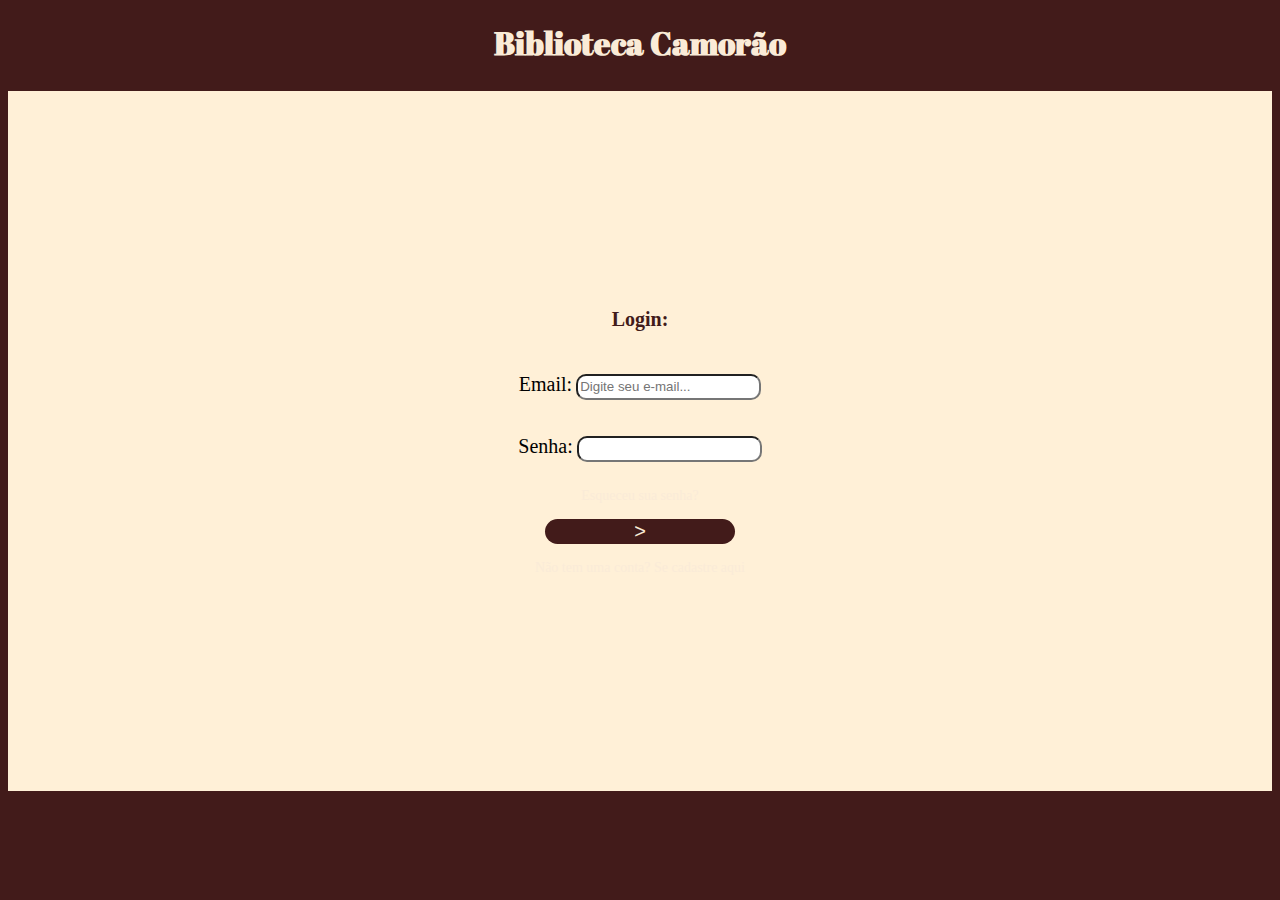
<file: login-clientes/login-clientes.html>
<!DOCTYPE html>
<html lang="en">
<head>
    <meta charset="UTF-8">
    <meta http-equiv="X-UA-Compatible" content="IE=edge">
    <meta name="viewport" content="width=device-width, initial-scasle=1.0">
    <link rel="shortcut icon" href="#" type="image/x-icon">
    <link rel="stylesheet" href="login-clientes.css">
    <title>Livraria Camorão</title>
</head>
<body>
    <header>
        <h1>Biblioteca Camorão</h1>
    </header>
    <main>
        <div class="painel-principal">
            <h2>Login:</h2>
            <form action="#" method="get">
                <fieldset>
                    <label for="email">Email:</label>
                    <input type="text" name="email" id="email" placeholder="Digite seu e-mail...">
                </fieldset>
                <fieldset>
                    <label for="password">Senha:</label>
                    <input type="password" name="password" id="password" >
                </fieldset>
                <a class="detalhes" href="">Esqueceu sua senha?</a> 
                <button type="submit"><a href="#">></a></button>
                <a class="detalhes" href="">Não tem uma conta? Se cadastre aqui</a> 
            </form>
        </div>
    </main>
</body>
</html>
</file>
<file: login-clientes/login-clientes.css>
@font-face{
    font-family: Abril-Fatface;
    src: url('../recursos/fontes/AbrilFatface-Regular.ttf') format('opentype');
    font-weight: normal;
}

:root {
    --cor-plano-de-fundo-1: #fff0d7;
    --cor-titulo: #421B1A;
    --cor-texto-clara: #faebd7;

    --fonte-titulo: 'Abril-Fatface', cursive;

}


* {
    background-color: var(--cor-titulo);
}

h1 {
    color: var(--cor-texto-clara);
    background-color: var(--cor-titulo);
    font-family: var(--fonte-titulo);
}

h2{
    font-size: 24px;
}

header {
    height: 70px;
    width: 100%;
    background-color: var(--cor-titulo);
    text-align: center;
}

main {
    height: 700px;
    display: flex;
    flex-direction: column;
    justify-content: space-evenly;
    align-items: center;
    background-color: var(--cor-plano-de-fundo-1);
}

.painel-principal {
    width: 50%;
    height: 300px;
    display: flex;
    flex-direction: column;
    align-items: center;
    justify-content: space-evenly;
    background-color: var(--cor-plano-de-fundo-1);

}

.painel-principal>h2 {
    font-size: 20px;
    color: var(--cor-titulo);
    background-color: var(--cor-plano-de-fundo-1);
}

form {
    height: 500px;
    width: 100%;
    text-align: center;
    display: flex;
    flex-direction: column;
    justify-content: space-evenly;
    align-items: center;
    background-color: var(--cor-plano-de-fundo-1);
}

fieldset {
    border: 0px;
    background-color: var(--cor-plano-de-fundo-1);
    padding: 10px;
}

fieldset>label {
    font-size: 20px;
    background-color: var(--cor-plano-de-fundo-1);
}

fieldset>input{
    background-color: white;
    border-radius: 10px;
    height: 20px;
}

.botao-login {
    border: none;
    background-color: brown;
    padding: 30px 64px;
    text-align: center;
    text-decoration: none;
    display: inline-block;
    font-size: 16px;
    margin: 50px 2px;
    cursor: pointer;
    border-radius: 20px;
}

a {
    text-decoration: none;
    color: var(--cor-texto-clara);
    font-size: 20px;
}

button{
    border: 0px;
    width: 30%;
    border-radius: 20px;
}

.detalhes{
    background-color: var(--cor-plano-de-fundo-1);
    font-size: 14px;
}
</file>
